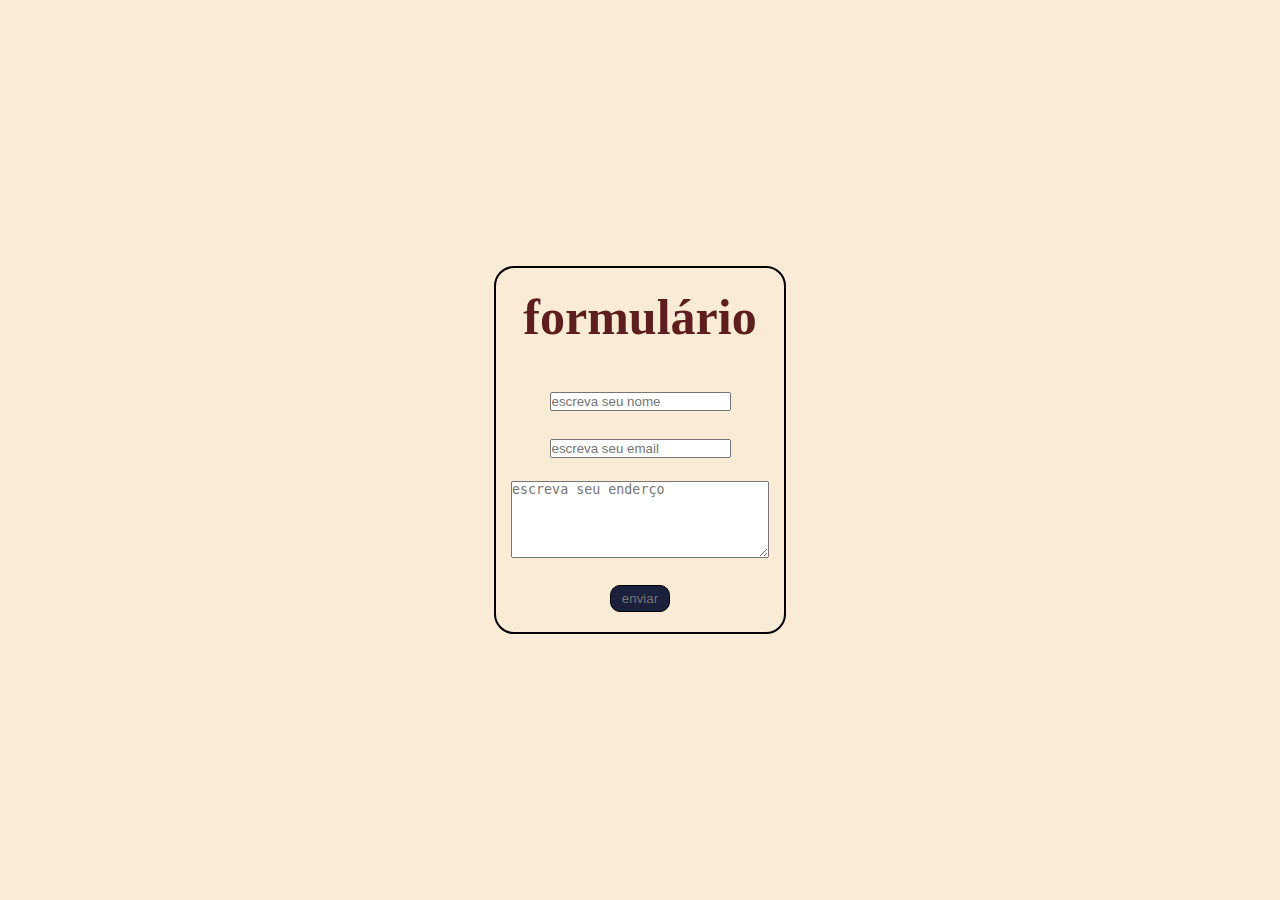
<file: index.html>
<!DOCTYPE html>
<html lang="en">
<head>
    <meta charset="UTF-8">
    <meta http-equiv="X-UA-Compatible" content="IE=edge">
    <meta name="viewport" content="width=device-width, initial-scale=1.0">
    <title>formulario</title>
    <link rel="stylesheet" href="style.css">
</head>
<body>
    <form action="" class="form"> 
        <h1>formulário</h1>
        <br><br>
        <input type="text" placeholder="escreva seu nome" name="nome">
        <br><br>
        <input type="text" placeholder="escreva seu email" name="email">
        <br><br>
        <textarea name="endereco" placeholder="escreva seu enderço" id="" cols="30" rows="5"></textarea>
        <br><br>
        <input type="text" placeholder="enviar" id="enviar" onclick="entrar()">
    </form>
</body>
<script>
    function entrar(){
        alert("entrou!");
        location.href = "./segunda.html";
    }
</script>
</html>
</file>
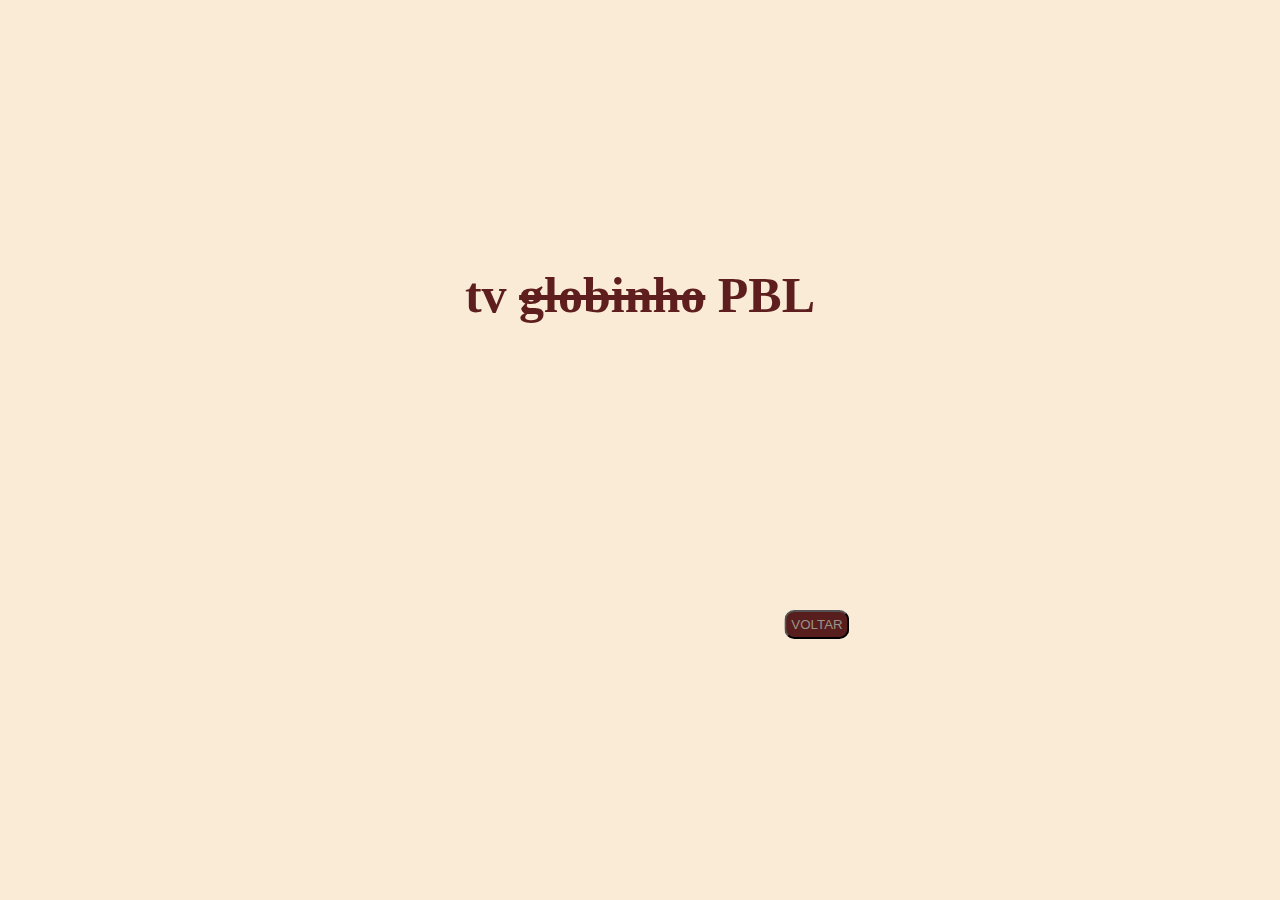
<file: segunda.html>
<!DOCTYPE html>
<html lang="en">
<head>
    <meta charset="UTF-8">
    <meta http-equiv="X-UA-Compatible" content="IE=edge">
    <meta name="viewport" content="width=device-width, initial-scale=1.0">
    <title>segunda</title>
    <link rel="stylesheet" href="style.css">
</head>
<body>
    <section class="secao">
        <h1>tv <s>globinho</s> PBL</h1>
        <iframe width="764" height="573" src="https://www.youtube.com/embed/5fUa75OWUlY" title="Yu-Gi-Oh! Duel Monsters - Season 1, Episode 1 - O Coração das Cartas (Português do Brasil)" frameborder="0" allow="accelerometer; autoplay; clipboard-write; encrypted-media; gyroscope; picture-in-picture; web-share" allowfullscreen></iframe>
        <button id="voltar" onclick="voltar()">VOLTAR</button>
    </section>
</body>
<script>
    function voltar(){
        alert("voltando");
        location.href = "./index.html";
    }
</script>
</html>
</file>
<file: style.css>
*{
    margin: 0;
    padding: 0;
    box-sizing: border-box;
}
body{
    background-color: antiquewhite;
    text-align: center;
}
.form{
    position: absolute;
    top: 50%;
    left: 50%;
    transform: translate(-50%, -50%);
    padding: 15px;
    border: 2px solid black;
    border-radius: 20px;
}
input, h1{
    margin: 5px;
}
#enviar{
    padding: 5px;
    background-color: rgb(27, 32, 61);
    color: rgb(175, 170, 164);
    border-radius: 10px;
}
iframe{
    width: 350px;
    height: 300px;
    border-radius: 20PX;
}
#enviar{
    text-align: center;
    width: 60px;
    border: 1px solid black;
}
h1{
    font-size: 50px;
    color: rgb(95, 30, 30);
}
.secao{
    position: absolute;
    top: 50%;
    left: 50%;
    transform: translate(-50%, -50%);
}
button{
    margin-top: 10px;
    border-radius: 10px;
    background-color: rgb(88, 29, 29);
    padding: 5px;
    color: rgb(156, 147, 136);
}
button:hover{
    transform: scale(1.2);
}
</file>
